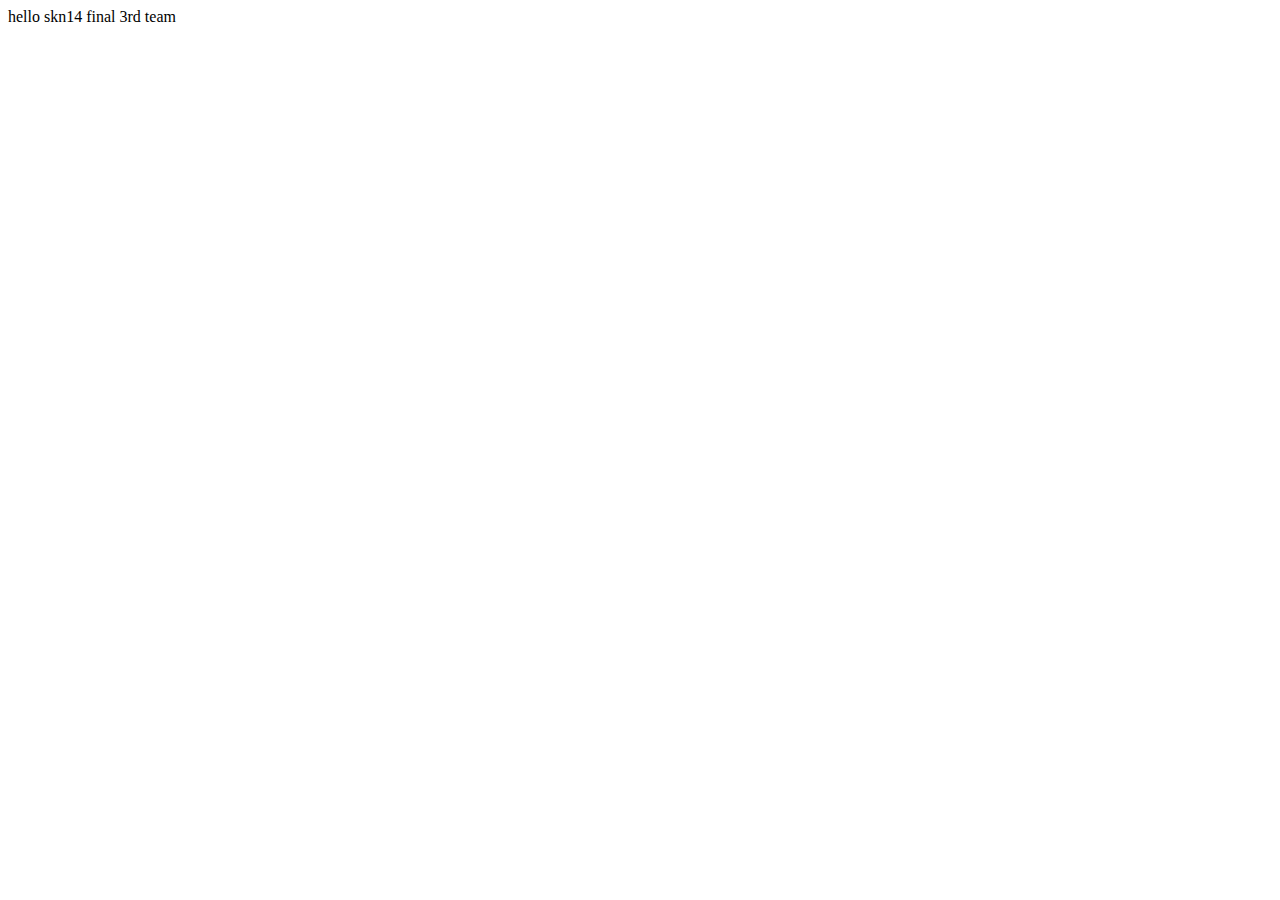
<file: templates/user/main.html>
<!DOCTYPE html>
<html lang="en">
<head>
    <meta charset="UTF-8">
    <meta name="viewport" content="width=device-width, initial-scale=1.0">
    <title>Document</title>
</head>
<body>

    <div>hello skn14 final 3rd team</div>    
    
</body>
</html>
</file>
